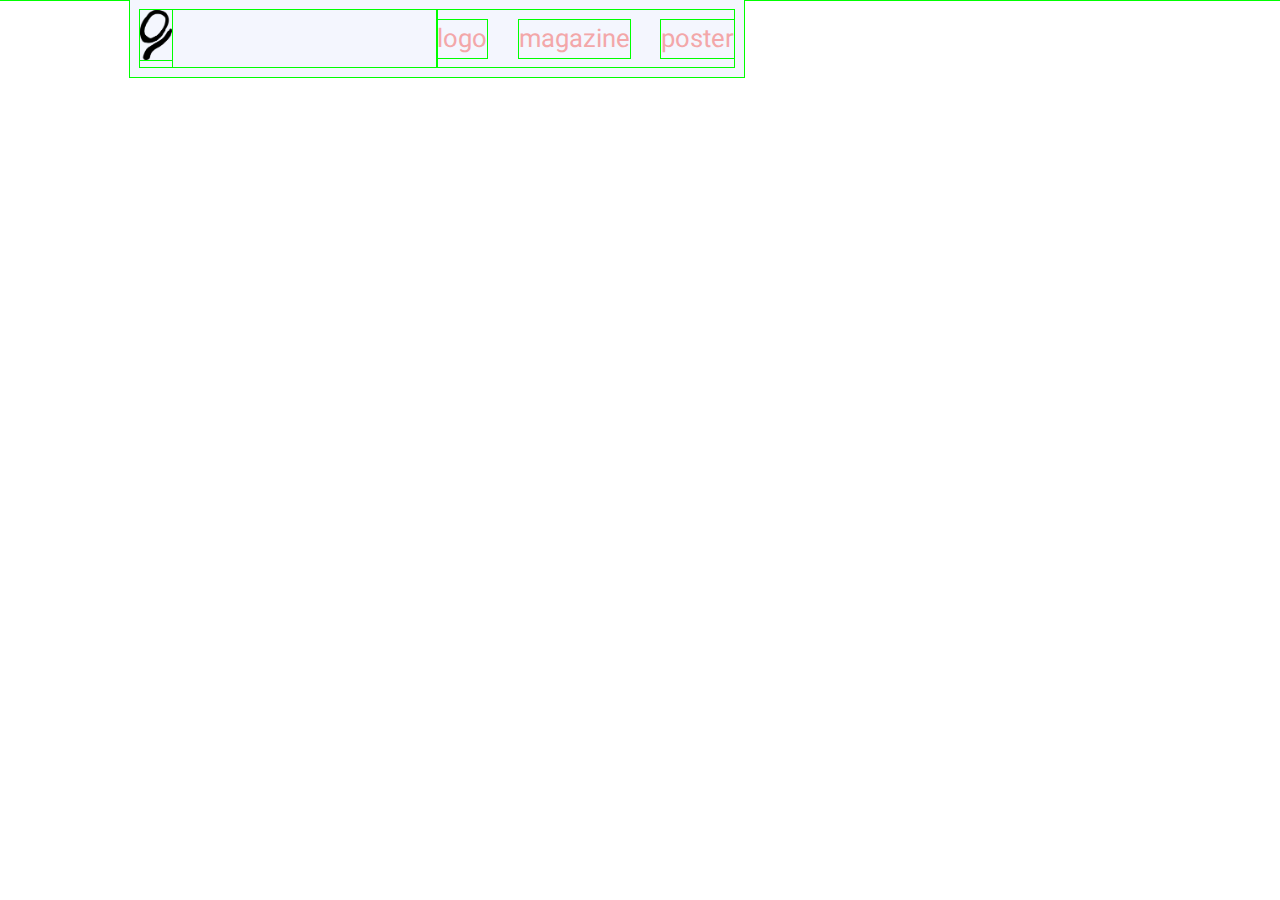
<file: koistudio.html>
<!DOCTYPE html>

<html lang="en">

<head>
        <meta charset="utf-8"/>
        <title>Home Page</title>
        <link rel="stylesheet" href="styles2.css"/>
</head>

<body>
    <div class="nav">
            <div class="logo">
                    <a href="#">                    
                        <img src="img/logo.png">
                    </a>
            </div>
            
                
            <div class="links"> 
                    <a href="#logo">logo</a>
                    
                    <a href="#magazine">magazine</a>
                    
                    <a href="#poster">poster</a>
                   
            </div>
    </div>
</body>

</html>
</file>
<file: styles2.css>
@import url('https://fonts.googleapis.com/css?family=Heebo');


*{ 
    outline: 1px solid lime;
}


body {
    background-color: white;
    margin: 0;
    max-width: 1020px;
    margin-left: auto;
    margin-right: auto;
    position: center;
    font-family: 'Heebo', sans-serif;
    }


html {
    scroll-behavior: smooth;
}



.nav {
    position: fixed;
    background-color: #f4f6fe;
    display: grid;
    grid-template-columns: 1fr 1fr;
    padding: 10px;
    width: auto;
}

.logo img{
    width: auto;
    height: 50px;
    
}

.nav h1 {
    font-size: 1rem;
}

.links {
    text-align: right;
    padding-top: 10px;
    font-size: 1.6rem;
    word-spacing: 1.6rem;
    
}

.links a {
    color: #f3a7a9;
    text-decoration: none;
}

#welcome {
    padding: 40px;
    padding-top: 75px;
}

#welcome img {
    text-align: center;
    margin-left: auto;
    margin-right: auto;
    
}

#art {
    height: 500px;
    padding: 40px;
    padding-top: 60px;
    color: #80adff;
    
}

#artgrid {
    display: grid;
    grid-template-columns: 60% 40%;
}

#art h1 {
    height: 50px;
    
}


<script src="https://code.jquery.com/jquery-3.3.1.min.js"></script>
        <link rel="stylesheet" href="https://cdn.jsdelivr.net/gh/fancyapps/fancybox@3.5.7/dist/jquery.fancybox.min.css" />
        <script src="https://cdn.jsdelivr.net/gh/fancyapps/fancybox@3.5.7/dist/jquery.fancybox.min.js"></script>


#artgallery {
    display: grid;
    grid-template-columns: 1fr 1fr 1fr;
    word-spacing
    padding-left: auto;
    padding-right: auto;
}

#artgallery img {
    width: 165px;
    height: auto;
    margin: 10px;
    text-align: center;
    
}

#blurb {
    height: 400px;
    padding-left: 20px;
}


#design {
    height: 400px;
    background-color: #f4f6fe;
    display: grid;
    grid-template-columns: 1fr 1fr;
    padding: 20px;
    padding-top: 60px;
    padding-bottom: 100px;
    color: #80adff;
}

#design h1{
    grid-column: 1/3;
    height: 50px;
    margin-bottom: 0;
}

#koistudio {
    background-image: url(img/koistudio.jpg);
    background-size: 160%;
    background-position: top center;
    filter: blur(3px);
    height: 300px;
    width: 300px;
    margin: auto;
    padding-top: auto;
    padding-bottom: auto;
}

 a {
    color: white;
    text-align: center;
    padding-top: auto;
    padding-bottom: auto;
    text-decoration: none;
}

h2 {
    padding-top: auto;
    padding-bottom: auto;
}

#ekho {
    background-image: url(img/ekho.jpg);
    background-position: center;
    filter: blur(3px);
    height: 300px;
    width: 300px;
    margin: auto;
    padding-top: auto;
    padding-bottom: auto;
}


#contact {
    height: 400px;
    display: grid;
    grid-template-columns: 1fr 1fr;
    padding: 20px;
   
    color: #80adff;
    text-align: center;
}

#contact a {
    color: white;
    margin-bottom:auto;
    margin-top: auto;
    font-size: 1.6rem;
}

#contact h1 {
    grid-column: 1/3;
    height: 50px;
    margin-bottom: 80px;
    margin-top: 80px;
}

#instagram {
    grid-column: 1/2;
    background-color: #80adff;
    border-radius: 2em;
    color: #FFF;
}


#instagram img{
    height: 50px;
}


#email {
    grid-column: 2/3;
    background-color: #80adff;
    border-radius: 2em;
    color: #FFF;
}

#email img{
    height: 50px;
}
</file>
